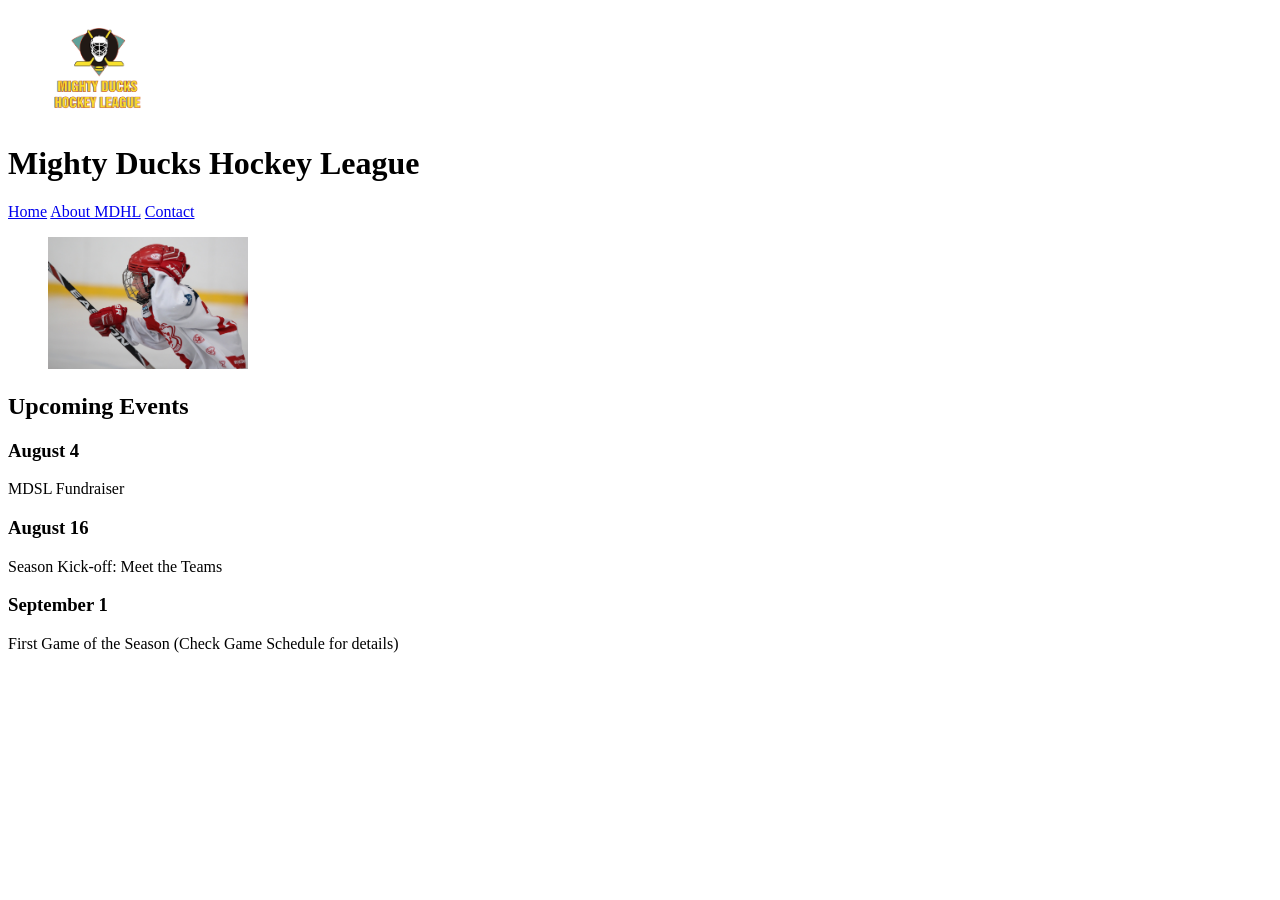
<file: tp1/index.html>
<!DOCTYPE html>
<html lang="en">
<head>
    <meta charset="UTF-8">
    <meta http-equiv="X-UA-Compatible" content="IE=edge">
    <meta name="viewport" content="width=device-width, initial-scale=1.0">
    <title>Mighty Ducks Hockey League</title>
</head>
<body>
    <header>
        <figure>
            <img src="logo.png" alt="Mighty Ducks Hockey League" width="100">
        </figure>
        <h1>Mighty Ducks Hockey League</h1>
        <nav>
            <a href="index.html">Home</a>
            <a href="about.html">About MDHL</a>
            <a href="contact.html">Contact</a>
        </nav>
    </header>
    <main>
        <section>
            <figure>
                <img src="hockey-1.jpg" alt="Upcoming Events MDHL" width="200">
            </figure>
            <h2>Upcoming Events</h2>
            <h3>August 4</h3>
            <p>MDSL Fundraiser</p>
            <h3>August 16</h3>
            <p>Season Kick-off: Meet the Teams</p>
            <h3>September 1</h3>
            <p>First Game of the Season (Check Game Schedule for details)</p>
        </section>
    </main>
</body>
</html>
</file>
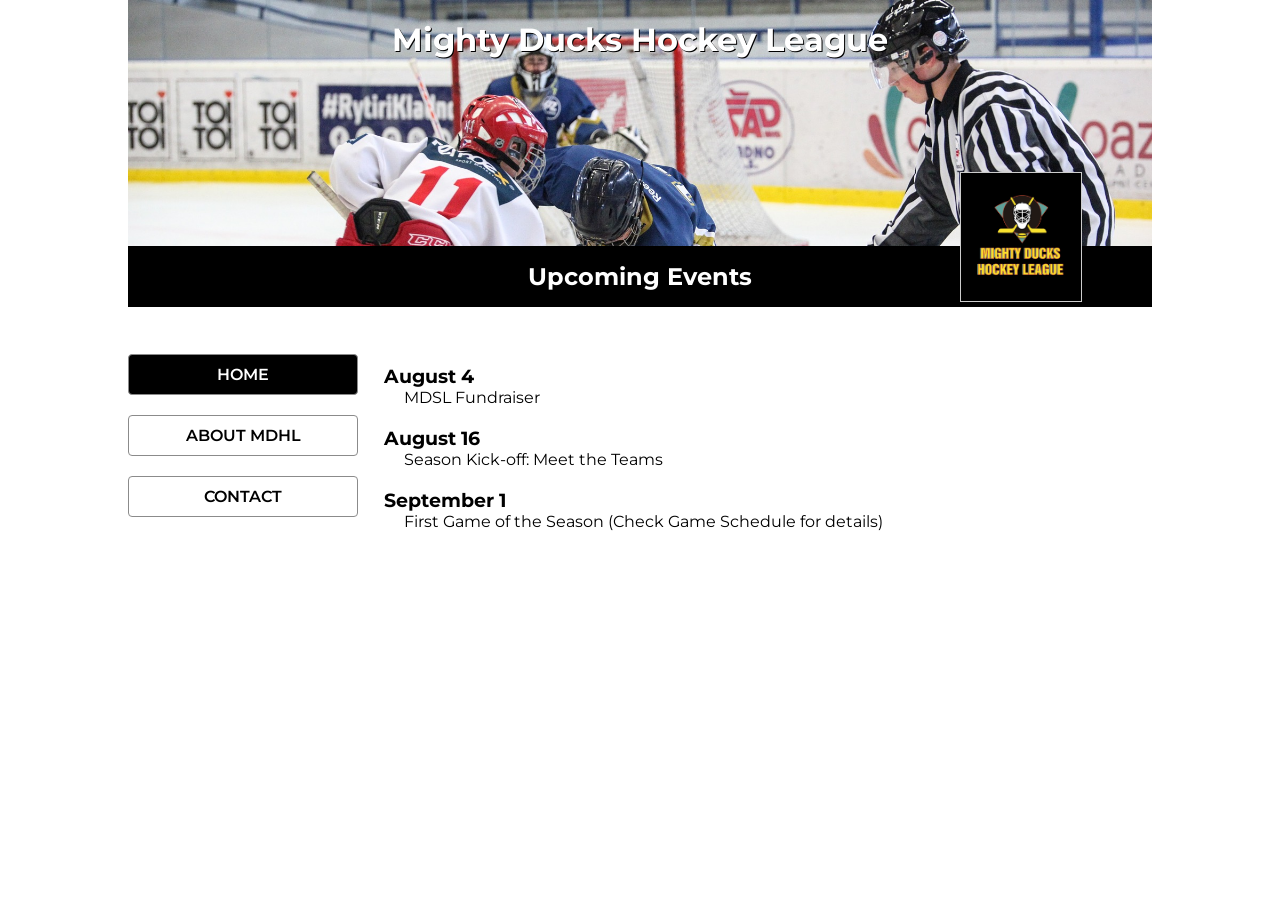
<file: tp2/index.html>
<!DOCTYPE html>
<html lang="en">
<head>
    <meta charset="UTF-8">
    <meta http-equiv="X-UA-Compatible" content="IE=edge">
    <meta name="viewport" content="width=device-width, initial-scale=1.0">
    <title>Mighty Ducks Hockey League</title>
    <link rel="stylesheet" href="assets/style/style.css">
    <link rel="shortcut icon" href="assets/img/favicon.ico" type="image/x-icon">
    <link rel="preconnect" href="https://fonts.googleapis.com">
    <link rel="preconnect" href="https://fonts.gstatic.com" crossorigin>
    <link href="https://fonts.googleapis.com/css2?family=Montserrat:wght@300;400;600&display=swap" rel="stylesheet">
</head>
<body>
    <header>
        <h1>Mighty Ducks Hockey League</h1>
        <div class="subhead">
            <h2>Upcoming Events</h2>
            <figure>
                <img src="assets/img/logo.png" alt="Mighty Ducks Hockey League">
            </figure>
        </div>
        <nav>
            <a href="index.html" class="active">Home</a>
            <a href="about.html">About MDHL</a>
            <a href="contact.html">Contact</a>
        </nav>
    </header>
    <main>
        <article>
            <h3>August 4</h3>
            <p>MDSL Fundraiser</p>
        </article>
        <article>
            <h3>August 16</h3>
            <p>Season Kick-off: Meet the Teams</p>
        </article>
        <article>
            <h3>September 1</h3>
            <p>First Game of the Season (Check Game Schedule for details)</p>
        </article>
    </main>
</body>
</html>
</file>
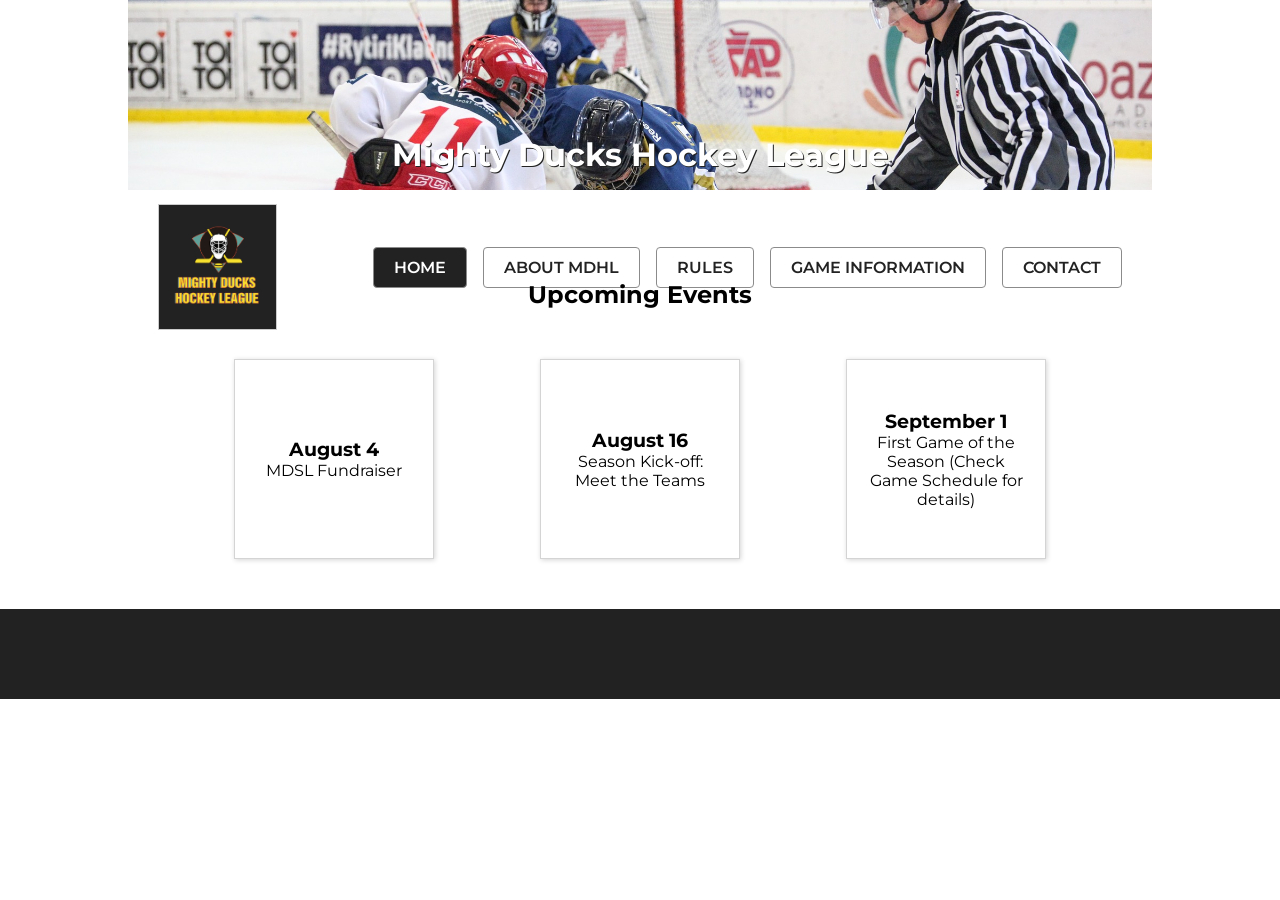
<file: tp3/index.html>
<!DOCTYPE html>
<html lang="en">
<head>
    <meta charset="UTF-8">
    <meta http-equiv="X-UA-Compatible" content="IE=edge">
    <meta name="viewport" content="width=device-width, initial-scale=1.0">
    <title>Mighty Ducks Hockey League</title>
    <link rel="stylesheet" href="assets/style/style.css">
    <link rel="shortcut icon" href="assets/img/favicon.ico" type="image/x-icon">
    <link rel="preconnect" href="https://fonts.googleapis.com">
    <link rel="preconnect" href="https://fonts.gstatic.com" crossorigin>
    <link href="https://fonts.googleapis.com/css2?family=Montserrat:wght@300;400;600&display=swap" rel="stylesheet">
</head>
<body>
    <header>
        <h1>Mighty Ducks Hockey League</h1>
        <div class="subheader">
            <figure>
                <img src="assets/img/logo.png" alt="Mighty Ducks Hockey League">
            </figure>
            <nav>
                <a href="index.html" class="active">Home</a>
                <a href="about.html">About MDHL</a>
                <a href="rules.html">Rules</a>
                <a href="game-information.html">Game Information</a>
                <a href="contact.html">Contact</a>
            </nav>
        </div>
    </header>
    <main>
        <h2>Upcoming Events</h2>
        <section class="fechas">
            <article>
                <h3>August 4</h3>
                <p>MDSL Fundraiser</p>
            </article>
            <article>
                <h3>August 16</h3>
                <p>Season Kick-off: Meet the Teams</p>
            </article>
            <article>
                <h3>September 1</h3>
                <p>First Game of the Season (Check Game Schedule for details)</p>
            </article>
        </section>
    </main>
    <footer>
        
    </footer>
</body>
</html>
</file>
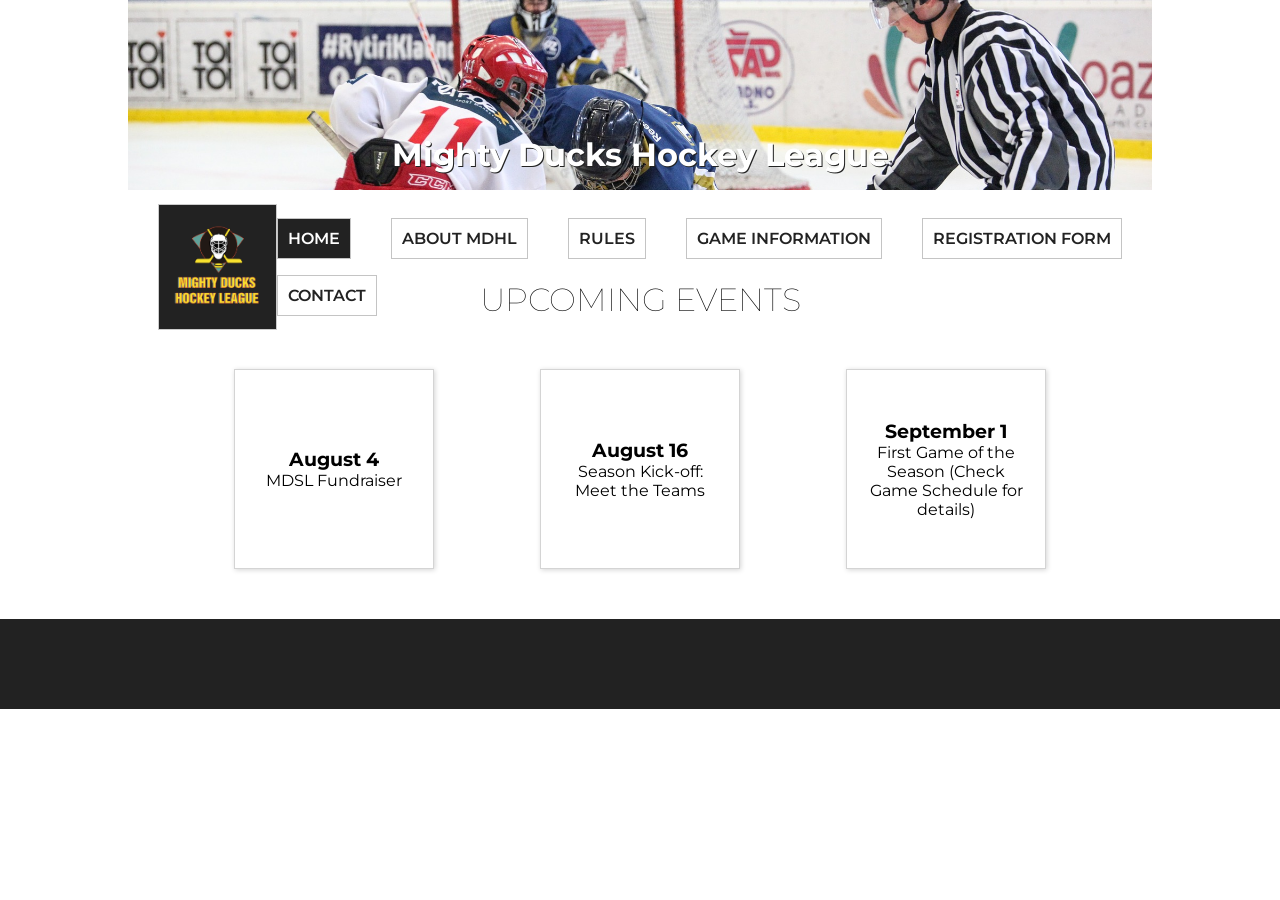
<file: tp4/index.html>
<!DOCTYPE html>
<html lang="en">
<head>
    <meta charset="UTF-8">
    <meta http-equiv="X-UA-Compatible" content="IE=edge">
    <meta name="viewport" content="width=device-width, initial-scale=1.0">
    <title>Mighty Ducks Hockey League</title>
    <link rel="stylesheet" href="assets/style/style.css">
    <link rel="shortcut icon" href="assets/img/favicon.ico" type="image/x-icon">
    <link rel="preconnect" href="https://fonts.googleapis.com">
    <link rel="preconnect" href="https://fonts.gstatic.com" crossorigin>
    <link href="https://fonts.googleapis.com/css2?family=Montserrat:wght@300;400;600&display=swap" rel="stylesheet">
</head>
<body>
    <header>
        <h1>Mighty Ducks Hockey League</h1>
        <div class="subheader">
            <figure>
                <img src="assets/img/logo.png" alt="Mighty Ducks Hockey League">
            </figure>
            <nav>
                <a href="index.html" class="active">Home</a>
                <a href="about.html">About MDHL</a>
                <a href="rules.html">Rules</a>
                <a href="game-information.html">Game Information</a>
                <a href="registration-form.html">Registration Form</a>
                <a href="contact.html">Contact</a>
            </nav>
        </div>
    </header>
    <main>
        <h2>Upcoming Events</h2>
        <section class="fechas">
            <article>
                <h3>August 4</h3>
                <p>MDSL Fundraiser</p>
            </article>
            <article>
                <h3>August 16</h3>
                <p>Season Kick-off: Meet the Teams</p>
            </article>
            <article>
                <h3>September 1</h3>
                <p>First Game of the Season (Check Game Schedule for details)</p>
            </article>
        </section>
    </main>
    <footer>
        
    </footer>
</body>
</html>
</file>
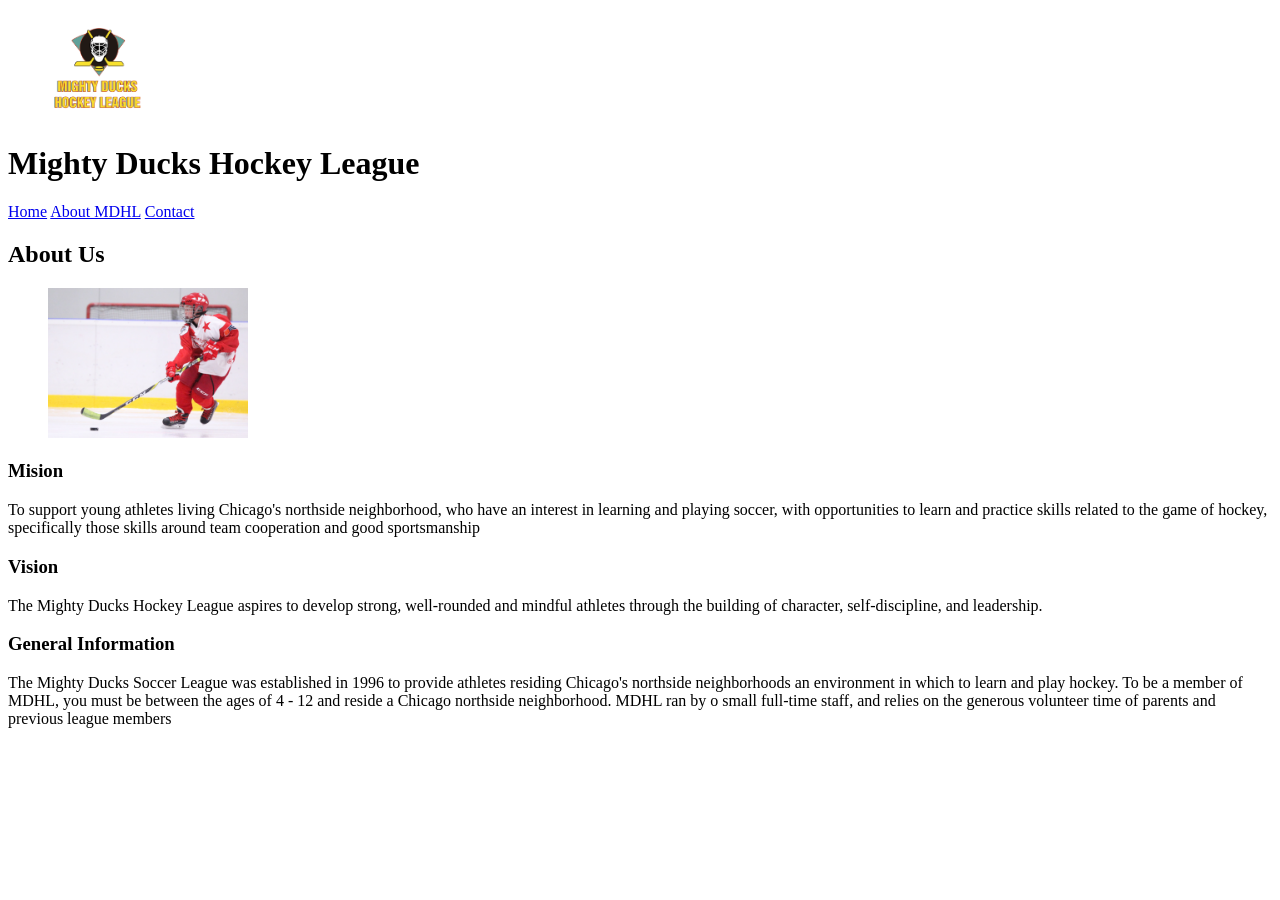
<file: tp1/about.html>
<!DOCTYPE html>
<html lang="en">
<head>
    <meta charset="UTF-8">
    <meta http-equiv="X-UA-Compatible" content="IE=edge">
    <meta name="viewport" content="width=device-width, initial-scale=1.0">
    <title>About | Mighty Ducks Hockey League</title>
</head>
<body>
    <header>
        <figure>
            <img src="logo.png" alt="Mighty Ducks Hockey League" width="100">
        </figure>
        <h1>Mighty Ducks Hockey League</h1>
        <nav>
            <a href="index.html">Home</a>
            <a href="about.html">About MDHL</a>
            <a href="contact.html">Contact</a>
        </nav>
    </header>
    <main>
        <section> 
            <h2>About Us</h2>           
            <article>
                <figure>
                    <img src="hockey-2.jpg" alt="About Mighty Ducks Hockey League" width="200">
                </figure>
                <h3>Mision</h3>
                <p>
                    To support young athletes living Chicago's northside neighborhood, who have an interest in learning and playing soccer, with opportunities to learn and practice skills related to the game of hockey, specifically those skills around team cooperation and good sportsmanship
                </p>
            </article>
            <article>
                <h3>Vision</h3>
                <p>
                    The Mighty Ducks Hockey League aspires to develop strong, well-rounded and mindful athletes through the building of character, self-discipline, and leadership.
                </p>
            </article>
            <article>
                <h3>General Information</h3>
                <p>
                    The Mighty Ducks Soccer League was established in 1996 to provide athletes residing Chicago's northside neighborhoods an environment in which to learn and play hockey. To be a member of MDHL, you must be between the ages of 4 - 12 and reside a Chicago northside neighborhood. MDHL ran by o small full-time staff, and relies on the generous volunteer time of parents and previous league members
                </p>
            </article>
        </section>
    </main>
    
</body>
</html>
</file>
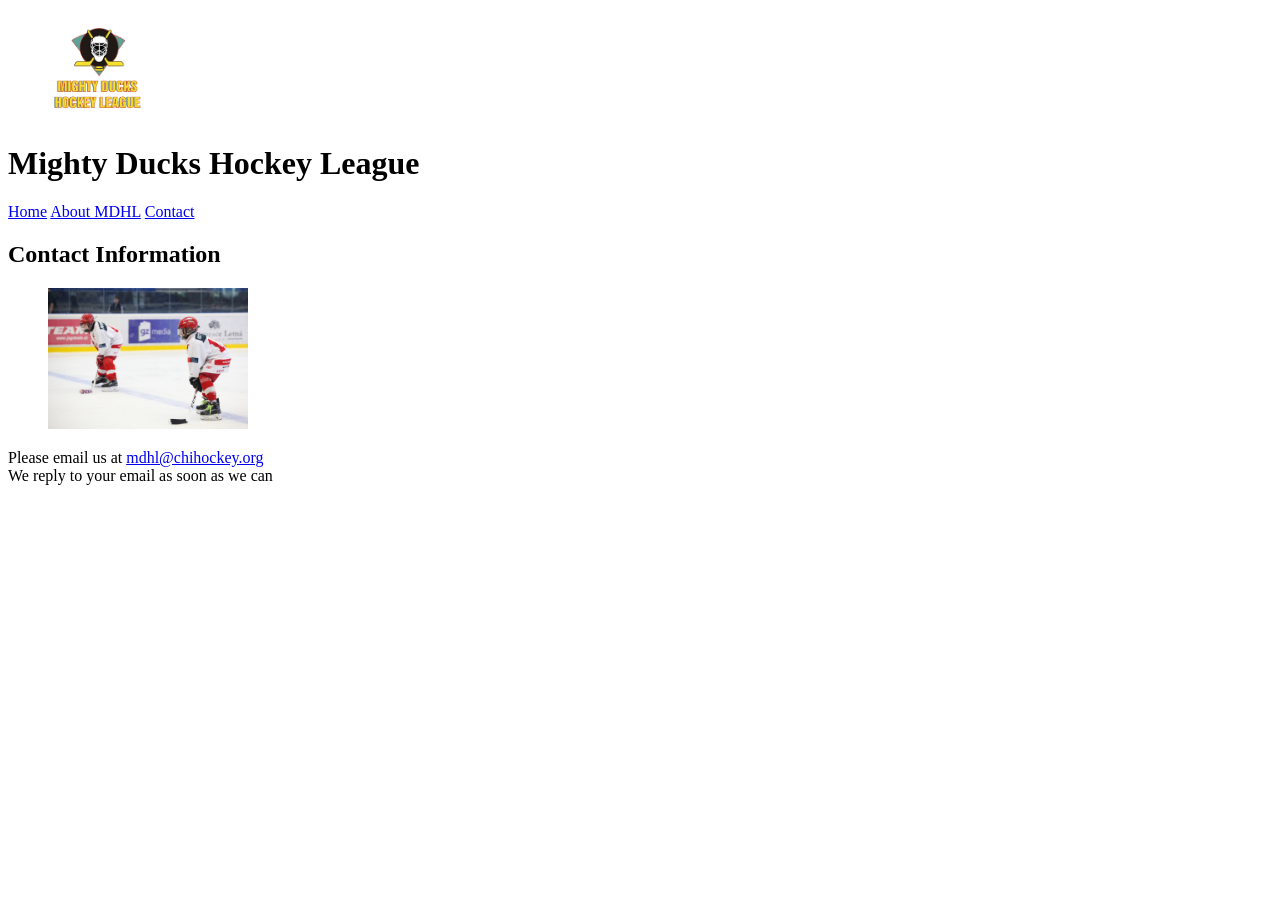
<file: tp1/contact.html>
<!DOCTYPE html>
<html lang="en">
<head>
    <meta charset="UTF-8">
    <meta http-equiv="X-UA-Compatible" content="IE=edge">
    <meta name="viewport" content="width=device-width, initial-scale=1.0">
    <title>Contact | Mighty Ducks Hockey League</title>
</head>
<body>
    <header>
        <figure>
            <img src="logo.png" alt="Mighty Ducks Hockey League" width="100">
        </figure>
        <h1>Mighty Ducks Hockey League</h1>
        <nav>
            <a href="index.html">Home</a>
            <a href="about.html">About MDHL</a>
            <a href="contact.html">Contact</a>
        </nav>
    </header>
    <main>
        <section>
            <h2>Contact Information</h2>
            <figure>
                <img src="hockey-3.jpg" alt="Upcoming Events MDHL" width="200">
            </figure>
            <p>Please email us at <a href="mailto:mdhl@chihockey.org">mdhl@chihockey.org</a><br>
                We reply to your email as soon as we can</p>
        </section>
    </main>
</body>
</html>
</file>
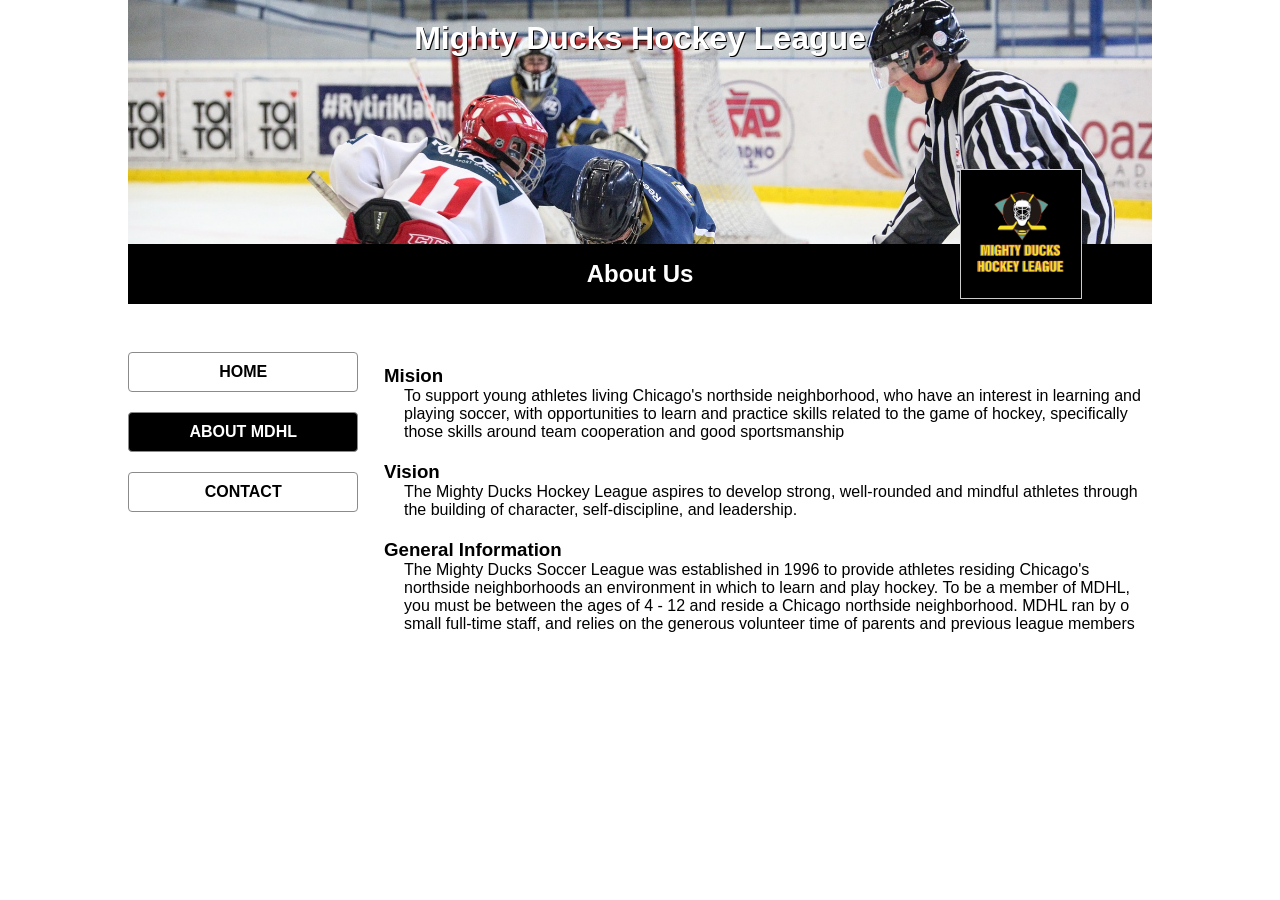
<file: tp2/about.html>
<!DOCTYPE html>
<html lang="en">
<head>
    <meta charset="UTF-8">
    <meta http-equiv="X-UA-Compatible" content="IE=edge">
    <meta name="viewport" content="width=device-width, initial-scale=1.0">
    <title>About | Mighty Ducks Hockey League</title>
    <link rel="stylesheet" href="assets/style/style.css">
</head>
<body>
    <header>
        <h1>Mighty Ducks Hockey League</h1>
        <div class="subhead">
            <h2>About Us</h2>  
            <figure>
                <img src="assets/img/logo.png" alt="Mighty Ducks Hockey League">
            </figure>
        </div>
        <nav>
            <a href="index.html">Home</a>
            <a href="about.html" class="active">About MDHL</a>
            <a href="contact.html">Contact</a>
        </nav>
    </header>
    <main>
        <section> 
                     
            <article>
                <!-- <figure>
                    <img src="hockey-2.jpg" alt="About Mighty Ducks Hockey League" width="200">
                </figure> -->
                <h3>Mision</h3>
                <p>
                    To support young athletes living Chicago's northside neighborhood, who have an interest in learning and playing soccer, with opportunities to learn and practice skills related to the game of hockey, specifically those skills around team cooperation and good sportsmanship
                </p>
            </article>
            <article>
                <h3>Vision</h3>
                <p>
                    The Mighty Ducks Hockey League aspires to develop strong, well-rounded and mindful athletes through the building of character, self-discipline, and leadership.
                </p>
            </article>
            <article>
                <h3>General Information</h3>
                <p>
                    The Mighty Ducks Soccer League was established in 1996 to provide athletes residing Chicago's northside neighborhoods an environment in which to learn and play hockey. To be a member of MDHL, you must be between the ages of 4 - 12 and reside a Chicago northside neighborhood. MDHL ran by o small full-time staff, and relies on the generous volunteer time of parents and previous league members
                </p>
            </article>
        </section>
    </main>
    
</body>
</html>
</file>
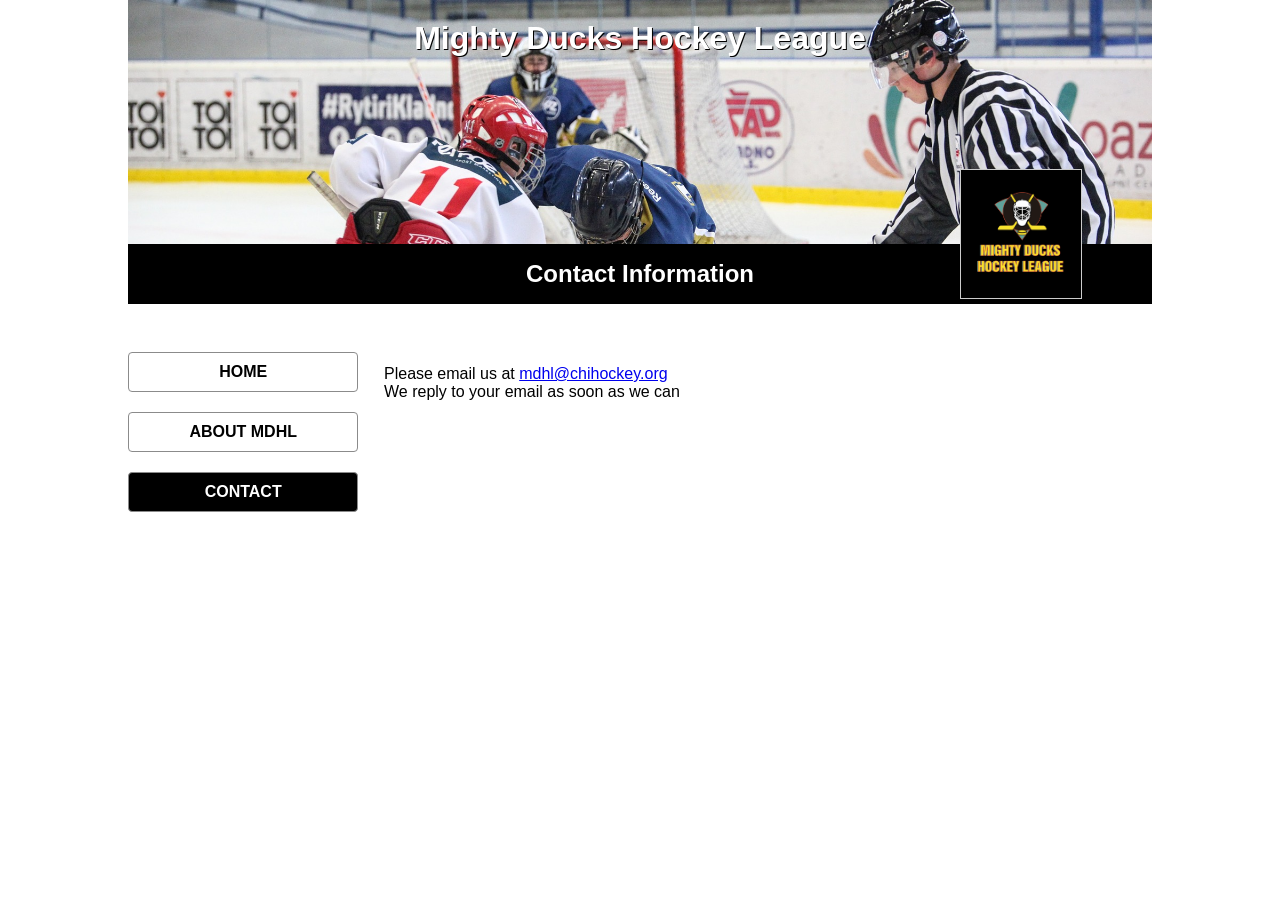
<file: tp2/contact.html>
<!DOCTYPE html>
<html lang="en">
<head>
    <meta charset="UTF-8">
    <meta http-equiv="X-UA-Compatible" content="IE=edge">
    <meta name="viewport" content="width=device-width, initial-scale=1.0">
    <title>Contact | Mighty Ducks Hockey League</title>
    <link rel="stylesheet" href="assets/style/style.css">
</head>
<body>
    <header>
        <h1>Mighty Ducks Hockey League</h1>
        <div class="subhead">
            <h2>Contact Information</h2>
            <figure>
                <img src="assets/img/logo.png" alt="Mighty Ducks Hockey League">
            </figure>
        </div>
        <nav>
            <a href="index.html">Home</a>
            <a href="about.html">About MDHL</a>
            <a href="contact.html" class="active">Contact</a>
        </nav>
    </header>
    <main>
        <section>
            
            <!-- <figure>
                <img src="hockey-3.jpg" alt="Upcoming Events MDHL" width="200">
            </figure> -->
            <p>Please email us at <a href="mailto:mdhl@chihockey.org">mdhl@chihockey.org</a><br>
                We reply to your email as soon as we can</p>
        </section>
    </main>
</body>
</html>
</file>
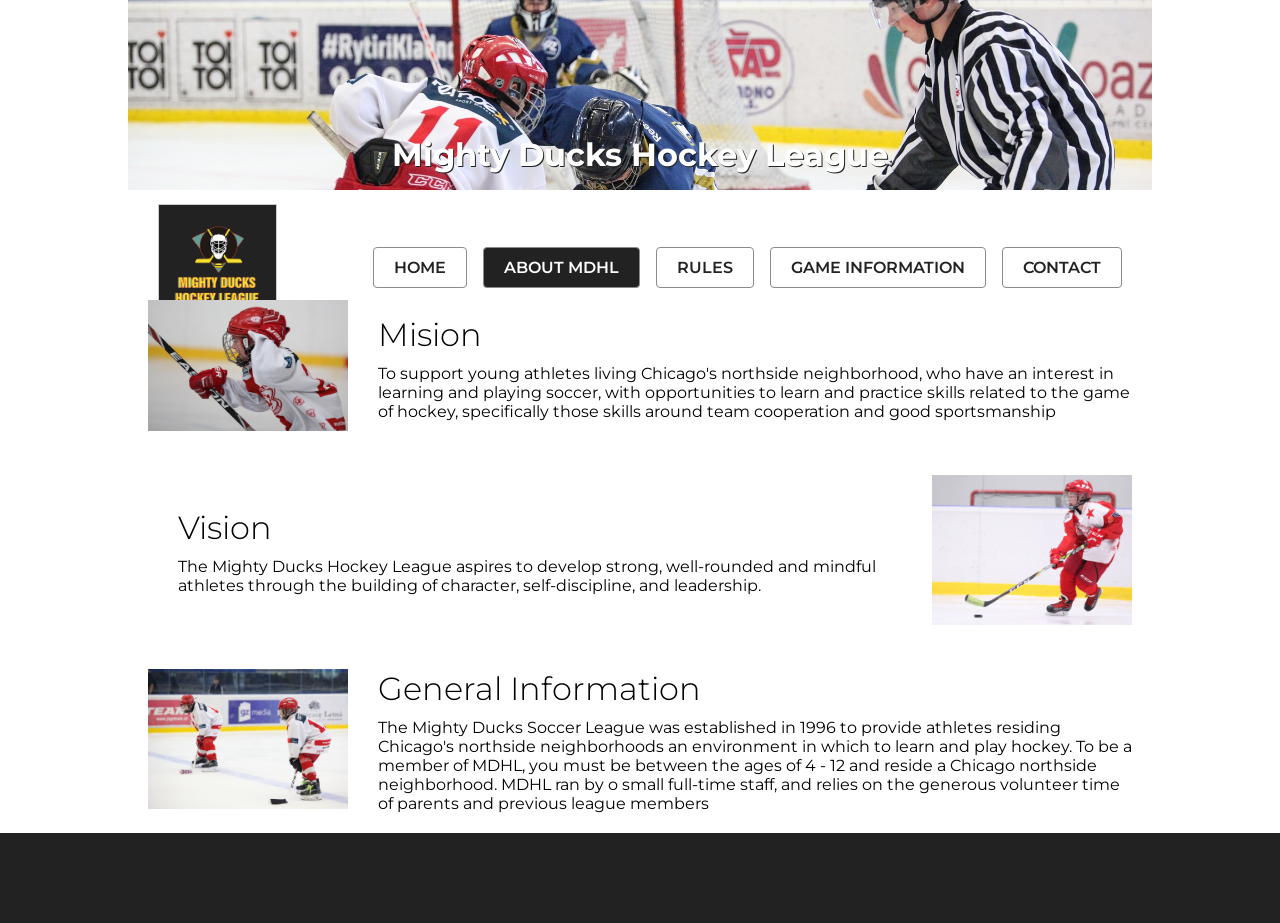
<file: tp3/about.html>
<!DOCTYPE html>
<html lang="en">
    <head>
        <meta charset="UTF-8">
        <meta http-equiv="X-UA-Compatible" content="IE=edge">
        <meta name="viewport" content="width=device-width, initial-scale=1.0">
        <title>About | Mighty Ducks Hockey League</title>
        <link rel="stylesheet" href="assets/style/style.css">
        <link rel="shortcut icon" href="assets/img/favicon.ico" type="image/x-icon">
        <link rel="preconnect" href="https://fonts.googleapis.com">
        <link rel="preconnect" href="https://fonts.gstatic.com" crossorigin>
        <link href="https://fonts.googleapis.com/css2?family=Montserrat:wght@300;400;600&display=swap" rel="stylesheet">
    </head>
<body>
    <header>
        <h1>Mighty Ducks Hockey League</h1>
        <div class="subheader">
            <figure>
                <img src="assets/img/logo.png" alt="Mighty Ducks Hockey League">
            </figure>
            <nav>
                <a href="index.html">Home</a>
                <a href="about.html" class="active">About MDHL</a>
                <a href="rules.html">Rules</a>
                <a href="game-information.html">Game Information</a>
                <a href="contact.html">Contact</a>
            </nav>
        </div>
    </header>
    <main>
        <section class="about"> 
            <article>
                <figure>
                    <img src="assets/img/hockey-1.jpg" alt="About Mighty Ducks Hockey League">
                </figure>
                <div>
                    <h3>Mision</h3>
                    <p>
                        To support young athletes living Chicago's northside neighborhood, who have an interest in learning and playing soccer, with opportunities to learn and practice skills related to the game of hockey, specifically those skills around team cooperation and good sportsmanship
                    </p>
                </div>
            </article>
            <article>
                <figure>
                    <img src="assets/img/hockey-2.jpg" alt="About Mighty Ducks Hockey League">
                </figure>
                <div>
                    <h3>Vision</h3>
                    <p>
                        The Mighty Ducks Hockey League aspires to develop strong, well-rounded and mindful athletes through the building of character, self-discipline, and leadership.
                    </p>
                </div>
            </article>
            <article>
                <figure>
                    <img src="assets/img/hockey-3.jpg" alt="About Mighty Ducks Hockey League">
                </figure>
                <div>
                    <h3>General Information</h3>
                <p>
                    The Mighty Ducks Soccer League was established in 1996 to provide athletes residing Chicago's northside neighborhoods an environment in which to learn and play hockey. To be a member of MDHL, you must be between the ages of 4 - 12 and reside a Chicago northside neighborhood. MDHL ran by o small full-time staff, and relies on the generous volunteer time of parents and previous league members
                </p>
                </div>
            </article>
        </section>
    </main>
    <footer>
        
    </footer>
</body>
</html>
</file>
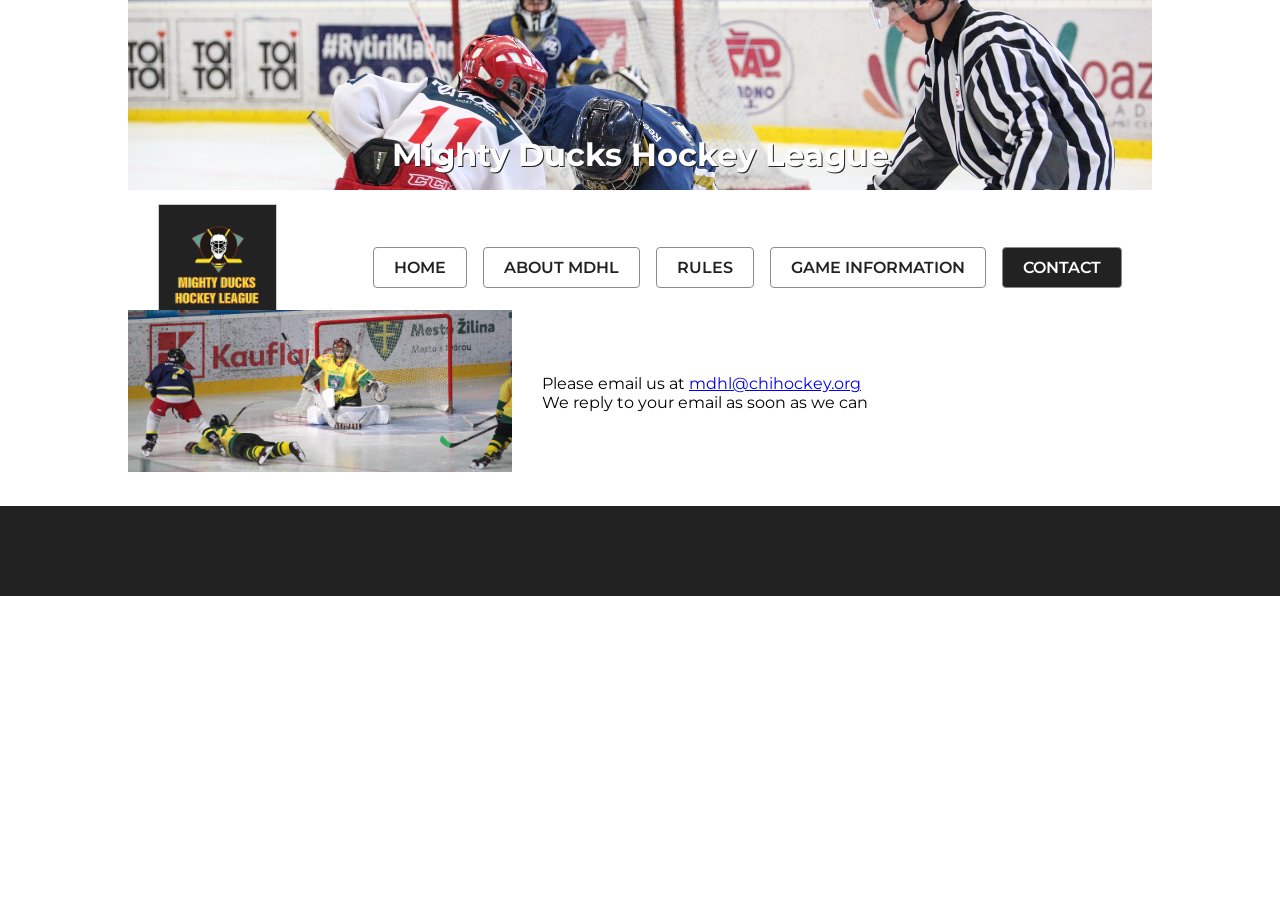
<file: tp3/contact.html>
<!DOCTYPE html>
<html lang="en">
    <head>
        <meta charset="UTF-8">
        <meta http-equiv="X-UA-Compatible" content="IE=edge">
        <meta name="viewport" content="width=device-width, initial-scale=1.0">
        <title>Contact | Mighty Ducks Hockey League</title>
        <link rel="stylesheet" href="assets/style/style.css">
        <link rel="shortcut icon" href="assets/img/favicon.ico" type="image/x-icon">
        <link rel="preconnect" href="https://fonts.googleapis.com">
        <link rel="preconnect" href="https://fonts.gstatic.com" crossorigin>
        <link href="https://fonts.googleapis.com/css2?family=Montserrat:wght@300;400;600&display=swap" rel="stylesheet">
    </head>
<body>
    <header>
        <h1>Mighty Ducks Hockey League</h1>
        <div class="subheader">
            <figure>
                <img src="assets/img/logo.png" alt="Mighty Ducks Hockey League">
            </figure>
            <nav>
                <a href="index.html">Home</a>
                <a href="about.html">About MDHL</a>
                <a href="rules.html">Rules</a>
                <a href="game-information.html">Game Information</a>
                <a href="contact.html" class="active">Contact</a>
            </nav>
        </div>
    </header>
    <main>
        <section class="contact">
            <figure>
                <img src="assets/img/design1_image2.jpg" alt="Contact MDHL">
            </figure>
            <p>Please email us at <a href="mailto:mdhl@chihockey.org">mdhl@chihockey.org</a><br>
                We reply to your email as soon as we can</p>
        </section>
    </main>
    <footer>
        
    </footer>
</body>
</html>
</file>
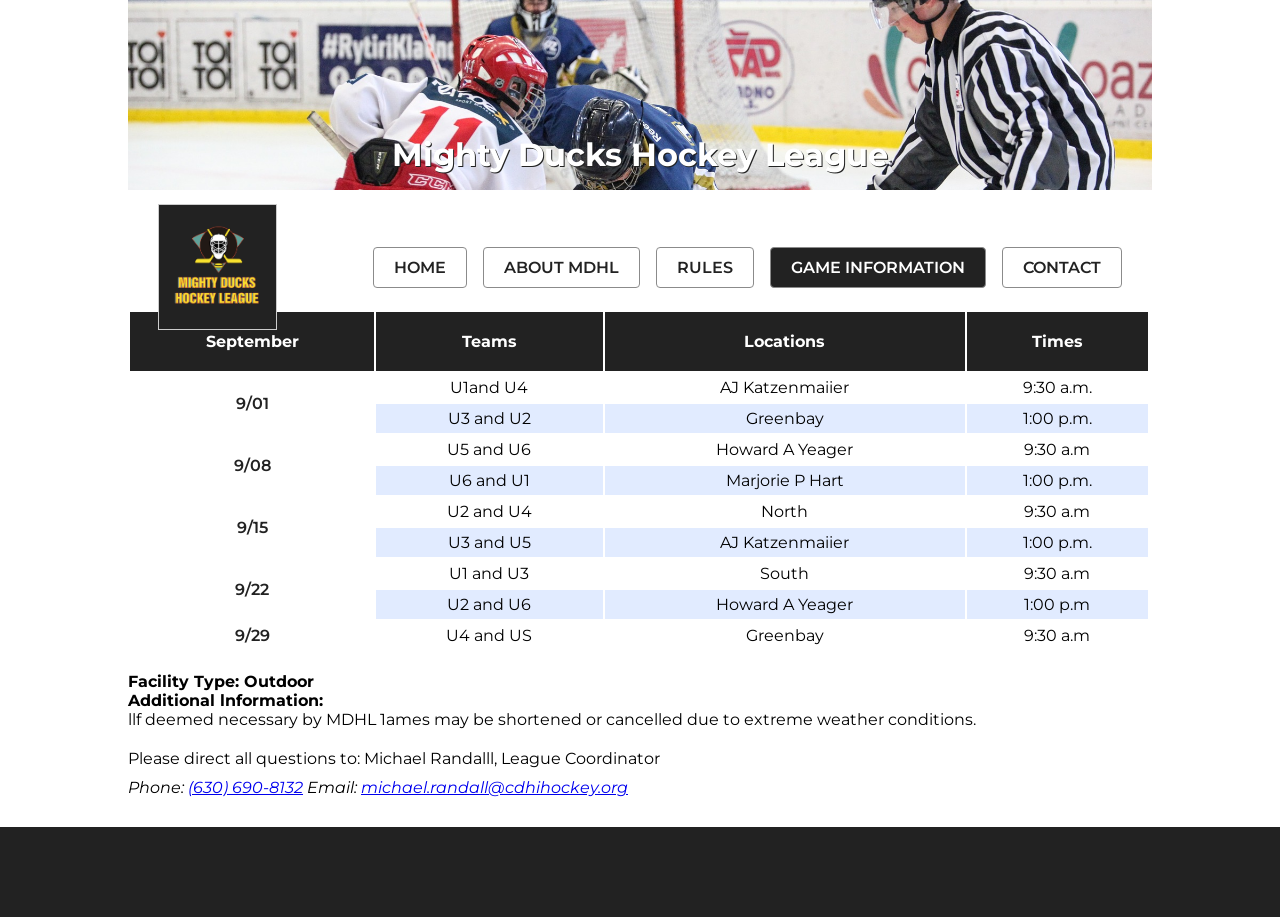
<file: tp3/game-information.html>
<!DOCTYPE html>
<html lang="en">
<head>
    <meta charset="UTF-8">
    <meta http-equiv="X-UA-Compatible" content="IE=edge">
    <meta name="viewport" content="width=device-width, initial-scale=1.0">
    <title>About | Mighty Ducks Hockey League</title>
    <link rel="stylesheet" href="assets/style/style.css">
    <link rel="shortcut icon" href="assets/img/favicon.ico" type="image/x-icon">
    <link rel="preconnect" href="https://fonts.googleapis.com">
    <link rel="preconnect" href="https://fonts.gstatic.com" crossorigin>
    <link href="https://fonts.googleapis.com/css2?family=Montserrat:wght@300;400;600&display=swap" rel="stylesheet">
</head>
<body>
    <header>
        <h1>Mighty Ducks Hockey League</h1>
        <div class="subheader">
            <figure>
                <img src="assets/img/logo.png" alt="Mighty Ducks Hockey League">
            </figure>
            <nav>
                <a href="index.html">Home</a>
                <a href="about.html">About MDHL</a>
                <a href="rules.html">Rules</a>
                <a href="game-information.html" class="active">Game Information</a>
                <a href="contact.html">Contact</a>
            </nav>
        </div>
    </header>
    <main>
        <section class="game"> 
          <table>
            <thead>
                <tr>
                    <th>September</th>
                    <th>Teams</th>
                    <th>Locations</th>
                    <th>Times</th>
                </tr>
            </thead>
            <tbody>
                <tr>
                    <td rowspan="2"><span>9/01</span></td>
                    <td>U1and U4</td>
                    <td>AJ Katzenmaiier</td>
                    <td>9:30 a.m.</td>
                </tr>
                <tr>
                    
                    <td>U3 and U2</td>
                    <td>Greenbay</td>
                    <td>1:00 p.m.</td>
                    <td></td>
                </tr>
                <tr>
                    <td rowspan="2"><span>9/08</span></td>
                    <td>U5 and U6</td>
                    <td>Howard A Yeager</td>
                    <td>9:30 a.m</td>
                </tr>
                <tr>
                    
                    <td>U6 and U1</td>
                    <td>Marjorie P Hart</td>
                    <td>1:00 p.m.</td>
                    <td></td>
                </tr>
                <tr>
                    <td rowspan="2"><span>9/15</span></td>
                    <td>U2 and U4</td>
                    <td>North</td>
                    <td>9:30 a.m</td>
                </tr>
                <tr>
                    
                    <td>U3 and U5</td>
                    <td>AJ Katzenmaiier</td>
                    <td>1:00 p.m.</td>
                    <td></td>
                </tr>
                <tr>
                    <td rowspan="2"><span>9/22</span></td>
                    <td>U1 and U3</td>
                    <td>South</td>
                    <td>9:30 a.m</td>
                </tr>
                <tr>
                    
                    <td>U2 and U6</td>
                    <td>Howard A Yeager</td>
                    <td>1:00 p.m</td>
                    <td></td>
                </tr>
                <tr>
                    <td><span>9/29</span></td>
                    <td>U4 and US</td>
                    <td>Greenbay</td>
                    <td>9:30 a.m</td>
                </tr>
            </tbody>
          </table>
          <article>
            <h4>Facility Type: <span>Outdoor</span></h4>
            <h4>Additional lnformation:</h4><p>llf deemed necessary by MDHL 1ames may be shortened or cancelled due to extreme weather conditions.</p> 
          </article>
          <p><span>Please direct all questions to:</span> Michael Randalll, League Coordinator</p>
          <address>
            Phone: <a href="tel:+6306908132">(630) 690-8132</a>
            Email: <a href="mailto:michael.randall@cdhihockey.org">michael.randall@cdhihockey.org</a>
          </address>
        </section>
    </main>
    <footer>
        
    </footer>
</body>
</html>
</file>
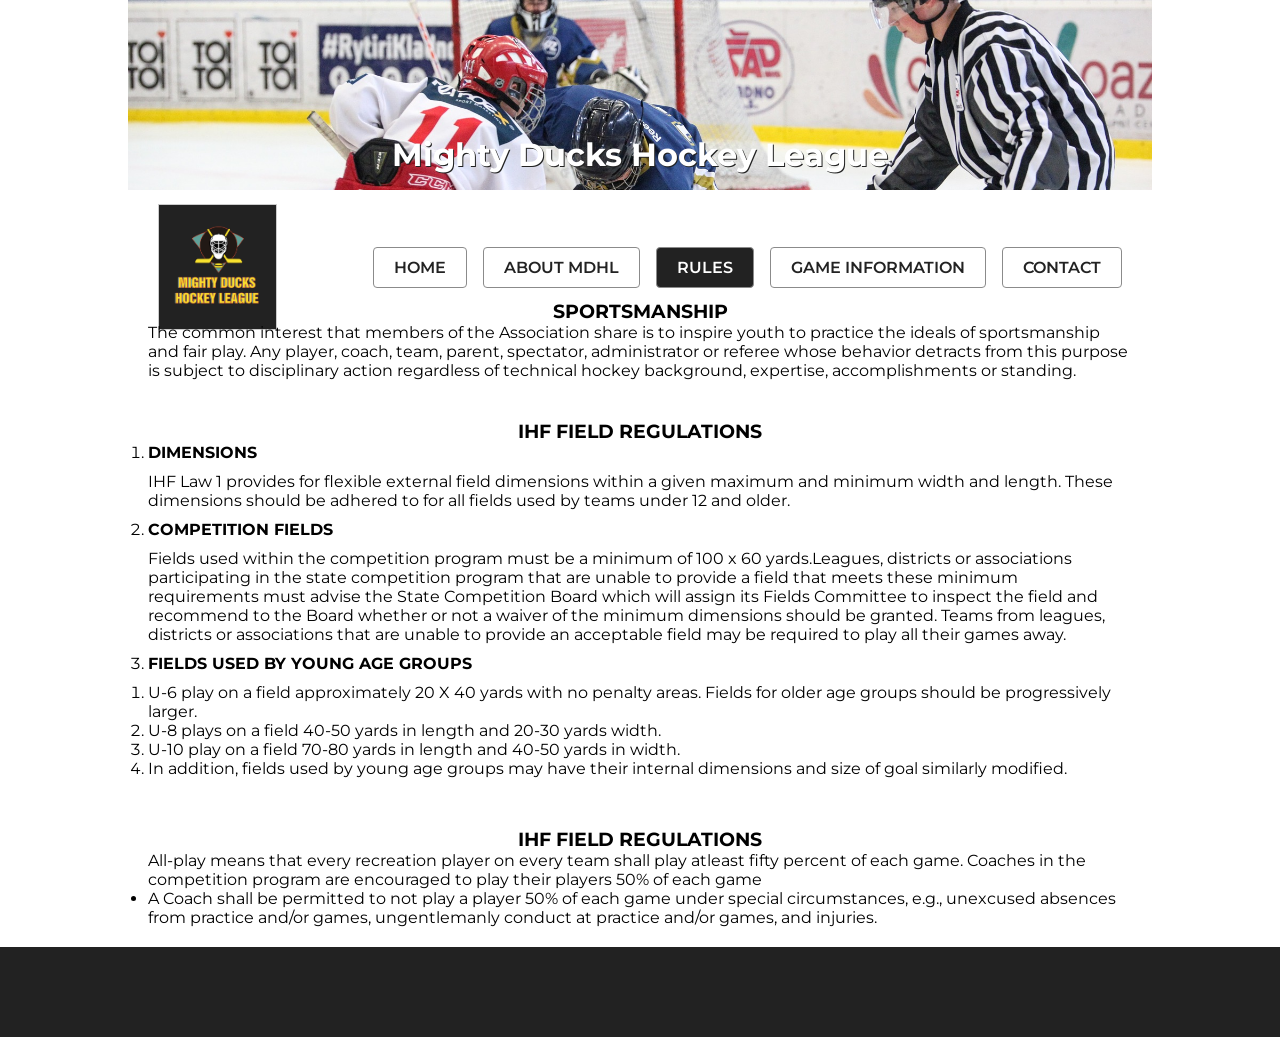
<file: tp3/rules.html>
<!DOCTYPE html>
<html lang="en">
<head>
    <meta charset="UTF-8">
    <meta http-equiv="X-UA-Compatible" content="IE=edge">
    <meta name="viewport" content="width=device-width, initial-scale=1.0">
    <title>RULES OF PLAY & POLICIES | Mighty Ducks Hockey League</title>
    <link rel="stylesheet" href="assets/style/style.css">
    <link rel="shortcut icon" href="assets/img/favicon.ico" type="image/x-icon">
    <link rel="preconnect" href="https://fonts.googleapis.com">
    <link rel="preconnect" href="https://fonts.gstatic.com" crossorigin>
    <link href="https://fonts.googleapis.com/css2?family=Montserrat:wght@300;400;600&display=swap" rel="stylesheet">
</head>
<body>
    <header>
        <h1>Mighty Ducks Hockey League</h1>
        <div class="subheader">
            <figure>
                <img src="assets/img/logo.png" alt="Mighty Ducks Hockey League">
            </figure>
            <nav>
                <a href="index.html">Home</a>
                <a href="about.html">About MDHL</a>
                <a href="rules.html" class="active">Rules</a>
                <a href="game-information.html">Game Information</a>
                <a href="contact.html">Contact</a>
            </nav>
        </div>
    </header>
    <main>
        <section class="rules"> 
                     
            <article>
                <h3>SPORTSMANSHIP</h3>
                <p>
                    The common interest that members of the Association share is to inspire youth to practice the ideals of sportsmanship and fair play. Any player, coach, team, parent, spectator, administrator or referee whose behavior detracts from this purpose is subject to disciplinary action regardless of technical hockey background, expertise, accomplishments or standing.
                </p>
            </article>
            <article>
                <h3>IHF FIELD REGULATIONS</h3>
                <ol>
                    <li>
                        <h4>DIMENSIONS</h4>
                        <p>IHF Law 1 provides for flexible external field dimensions within a given maximum and minimum width and length. These dimensions should be adhered to for all fields used by teams under 12 and older.</p>
                    </li>
                    <li>
                        <h4>COMPETITION FIELDS</h4>
                        <p>Fields used within the competition program must be a minimum of 100 x 60 yards.Leagues, districts or associations participating in the state competition program that are unable to provide a field that meets these minimum requirements must advise the State Competition Board which will assign its Fields Committee to inspect the field and recommend to the Board whether or not a waiver of the minimum dimensions should be granted. Teams from leagues, districts or associations that are unable to provide an acceptable field may be required to play all their games away.</p>
                    </li>
                    <li>
                        <h4>FIELDS USED BY YOUNG AGE GROUPS</h4>
                        <ol>
                            <li>U-6 play on a field approximately 20 X 40 yards with no penalty areas. Fields for older age groups should be progressively larger.</li>
                            <li>U-8 plays on a field 40-50 yards in length and 20-30 yards width.</li>
                            <li>U-10 play on a field 70-80 yards in length and 40-50 yards in width.</li>
                            <li>In addition, fields used by young age groups may have their internal dimensions and size of goal similarly modified.</li>
                        </ol>
                    </li>
                </ol>
            </article>
            <article>
                <h3>IHF FIELD REGULATIONS</h3>
                <p>All-play means that every recreation player on every team shall play atleast fifty percent of each game. Coaches in the competition program are encouraged to play their players 50% of each game</p>
                <ul>
                    <li>
                        A Coach shall be permitted to not play a player 50% of each game under special circumstances, e.g., unexcused absences from practice and/or games, ungentlemanly conduct at practice and/or games, and injuries.
                    </li>
                </ul>
            </article>
        </section>
    </main>
    <footer>
        
    </footer>
</body>
</html>
</file>
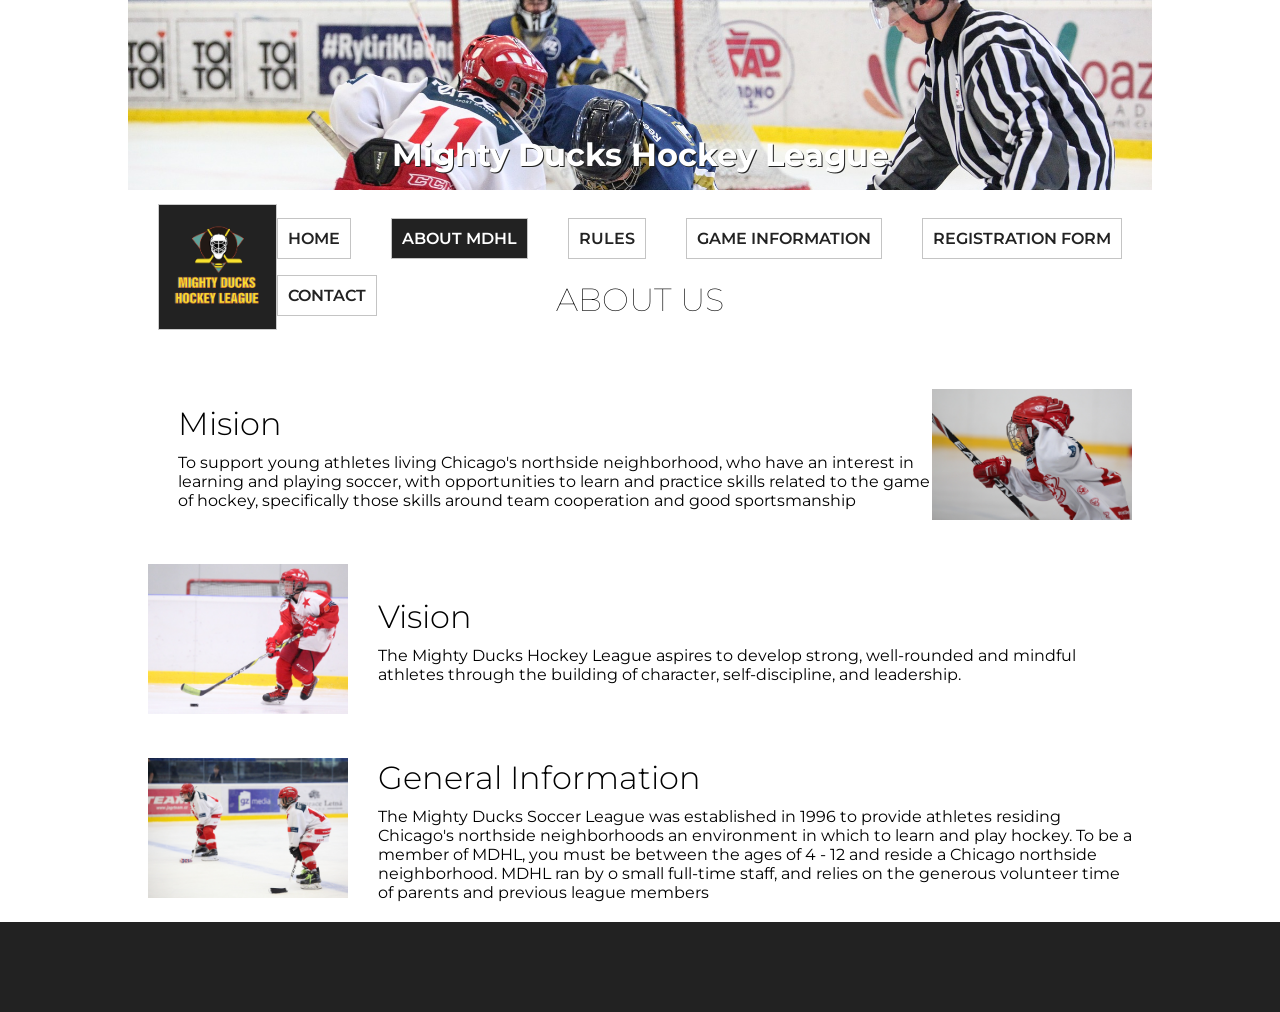
<file: tp4/about.html>
<!DOCTYPE html>
<html lang="en">
    <head>
        <meta charset="UTF-8">
        <meta http-equiv="X-UA-Compatible" content="IE=edge">
        <meta name="viewport" content="width=device-width, initial-scale=1.0">
        <title>About | Mighty Ducks Hockey League</title>
        <link rel="stylesheet" href="assets/style/style.css">
        <link rel="shortcut icon" href="assets/img/favicon.ico" type="image/x-icon">
        <link rel="preconnect" href="https://fonts.googleapis.com">
        <link rel="preconnect" href="https://fonts.gstatic.com" crossorigin>
        <link href="https://fonts.googleapis.com/css2?family=Montserrat:wght@300;400;600&display=swap" rel="stylesheet">
    </head>
<body>
    <header>
        <h1>Mighty Ducks Hockey League</h1>
        <div class="subheader">
            <figure>
                <img src="assets/img/logo.png" alt="Mighty Ducks Hockey League">
            </figure>
            <nav>
                <a href="index.html">Home</a>
                <a href="about.html" class="active">About MDHL</a>
                <a href="rules.html">Rules</a>
                <a href="game-information.html">Game Information</a>
                <a href="registration-form.html">Registration Form</a>
                <a href="contact.html">Contact</a>
            </nav>
        </div>
    </header>
    <main>
        <section class="about"> 
            <h2>About Us</h2>
            <article>
                <figure>
                    <img src="assets/img/hockey-1.jpg" alt="About Mighty Ducks Hockey League">
                </figure>
                <div>
                    <h3>Mision</h3>
                    <p>
                        To support young athletes living Chicago's northside neighborhood, who have an interest in learning and playing soccer, with opportunities to learn and practice skills related to the game of hockey, specifically those skills around team cooperation and good sportsmanship
                    </p>
                </div>
            </article>
            <article>
                <figure>
                    <img src="assets/img/hockey-2.jpg" alt="About Mighty Ducks Hockey League">
                </figure>
                <div>
                    <h3>Vision</h3>
                    <p>
                        The Mighty Ducks Hockey League aspires to develop strong, well-rounded and mindful athletes through the building of character, self-discipline, and leadership.
                    </p>
                </div>
            </article>
            <article>
                <figure>
                    <img src="assets/img/hockey-3.jpg" alt="About Mighty Ducks Hockey League">
                </figure>
                <div>
                    <h3>General Information</h3>
                <p>
                    The Mighty Ducks Soccer League was established in 1996 to provide athletes residing Chicago's northside neighborhoods an environment in which to learn and play hockey. To be a member of MDHL, you must be between the ages of 4 - 12 and reside a Chicago northside neighborhood. MDHL ran by o small full-time staff, and relies on the generous volunteer time of parents and previous league members
                </p>
                </div>
            </article>
        </section>
    </main>
    <footer>
        
    </footer>
</body>
</html>
</file>
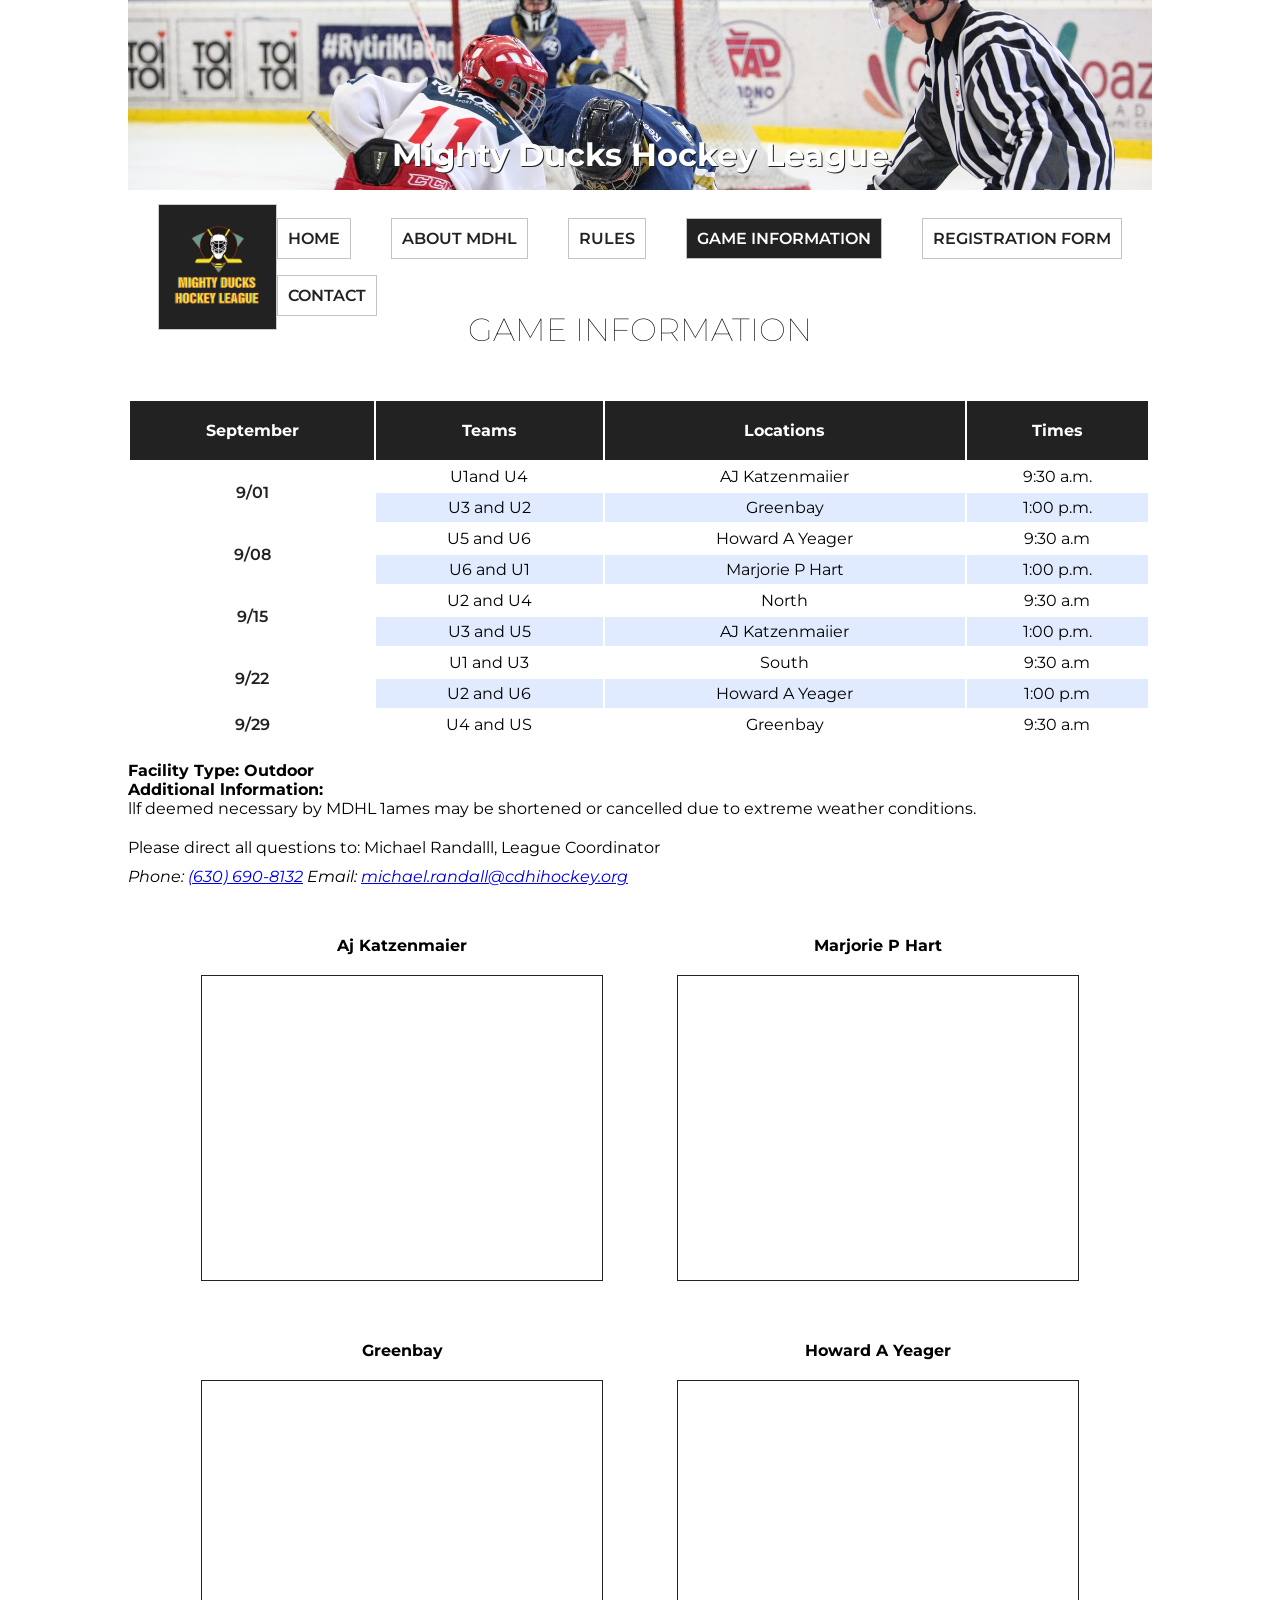
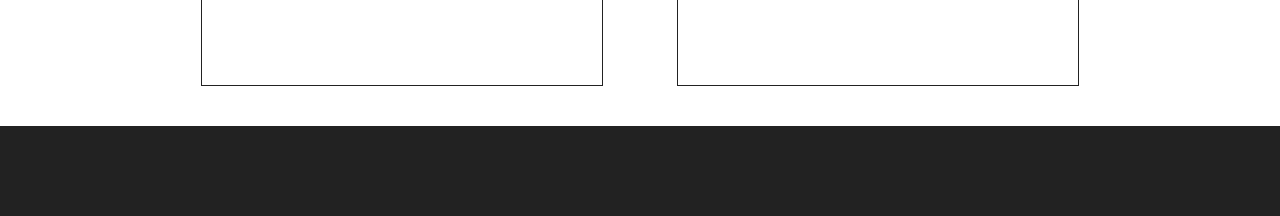
<file: tp4/game-information.html>
<!DOCTYPE html>
<html lang="en">
<head>
    <meta charset="UTF-8">
    <meta http-equiv="X-UA-Compatible" content="IE=edge">
    <meta name="viewport" content="width=device-width, initial-scale=1.0">
    <title>About | Mighty Ducks Hockey League</title>
    <link rel="stylesheet" href="assets/style/style.css">
    <link rel="shortcut icon" href="assets/img/favicon.ico" type="image/x-icon">
    <link rel="preconnect" href="https://fonts.googleapis.com">
    <link rel="preconnect" href="https://fonts.gstatic.com" crossorigin>
    <link href="https://fonts.googleapis.com/css2?family=Montserrat:wght@300;400;600&display=swap" rel="stylesheet">
</head>
<body>
    <header>
        <h1>Mighty Ducks Hockey League</h1>
        <div class="subheader">
            <figure>
                <img src="assets/img/logo.png" alt="Mighty Ducks Hockey League">
            </figure>
            <nav>
                <a href="index.html">Home</a>
                <a href="about.html">About MDHL</a>
                <a href="rules.html">Rules</a>
                <a href="game-information.html" class="active">Game Information</a>
                <a href="registration-form.html">Registration Form</a>
                <a href="contact.html">Contact</a>
            </nav>
        </div>
    </header>
    <main>
        <section class="game"> 
            <h2>Game Information</h2>
          <table class="table-cool">
            <thead>
                <tr>
                    <th>September</th>
                    <th>Teams</th>
                    <th>Locations</th>
                    <th>Times</th>
                </tr>
            </thead>
            <tbody>
                <tr>
                    <td rowspan="2"><span>9/01</span></td>
                    <td>U1and U4</td>
                    <td>AJ Katzenmaiier</td>
                    <td>9:30 a.m.</td>
                </tr>
                <tr>
                    
                    <td>U3 and U2</td>
                    <td>Greenbay</td>
                    <td>1:00 p.m.</td>
                    <td></td>
                </tr>
                <tr>
                    <td rowspan="2"><span>9/08</span></td>
                    <td>U5 and U6</td>
                    <td>Howard A Yeager</td>
                    <td>9:30 a.m</td>
                </tr>
                <tr>
                    
                    <td>U6 and U1</td>
                    <td>Marjorie P Hart</td>
                    <td>1:00 p.m.</td>
                    <td></td>
                </tr>
                <tr>
                    <td rowspan="2"><span>9/15</span></td>
                    <td>U2 and U4</td>
                    <td>North</td>
                    <td>9:30 a.m</td>
                </tr>
                <tr>
                    
                    <td>U3 and U5</td>
                    <td>AJ Katzenmaiier</td>
                    <td>1:00 p.m.</td>
                    <td></td>
                </tr>
                <tr>
                    <td rowspan="2"><span>9/22</span></td>
                    <td>U1 and U3</td>
                    <td>South</td>
                    <td>9:30 a.m</td>
                </tr>
                <tr>
                    
                    <td>U2 and U6</td>
                    <td>Howard A Yeager</td>
                    <td>1:00 p.m</td>
                    <td></td>
                </tr>
                <tr>
                    <td><span>9/29</span></td>
                    <td>U4 and US</td>
                    <td>Greenbay</td>
                    <td>9:30 a.m</td>
                </tr>
            </tbody>
          </table>
          <article>
            <h4>Facility Type: <span>Outdoor</span></h4>
            <h4>Additional lnformation:</h4><p>llf deemed necessary by MDHL 1ames may be shortened or cancelled due to extreme weather conditions.</p> 
          </article>
          <p><span>Please direct all questions to:</span> Michael Randalll, League Coordinator</p>
          <address>
            Phone: <a href="tel:+6306908132">(630) 690-8132</a>
            Email: <a href="mailto:michael.randall@cdhihockey.org">michael.randall@cdhihockey.org</a>
          </address>
        </section>
        <section class="maps">
            <div>
                <h4>
                    Aj Katzenmaier
                </h4>
                <div class="iframe">
                    <iframe src="https://www.google.com/maps/embed?pb=!1m18!1m12!1m3!1d2949.7804581651085!2d-87.8649932851521!3d42.325881145253135!2m3!1f0!2f0!3f0!3m2!1i1024!2i768!4f13.1!3m3!1m2!1s0x880f932fbc6ba7cd%3A0xcf2bbe275c6da815!2sAJ%20Katzenmaier%20Academy!5e0!3m2!1ses!2sar!4v1675874336606!5m2!1ses!2sar" width="400" height="300" style="border:0;" allowfullscreen="" loading="lazy" referrerpolicy="no-referrer-when-downgrade"></iframe>
                </div>
            </div>
            <div>
                <h4>
                    Marjorie P Hart
                </h4>
                <div class="iframe">
                    <iframe src="https://www.google.com/maps/embed?pb=!1m18!1m12!1m3!1d2496.025548232605!2d-87.64948294027363!3d41.929590603569814!2m3!1f0!2f0!3f0!3m2!1i1024!2i768!4f13.1!3m3!1m2!1s0x880fd30f2637f9d7%3A0xdbff5d5dfcfcfa35!2sMarjorie%20P%20Hart%20Elementary!5e0!3m2!1ses!2sar!4v1675874948504!5m2!1ses!2sar" width="400" height="300" style="border:0;" allowfullscreen="" loading="lazy" referrerpolicy="no-referrer-when-downgrade"></iframe>
                </div>
            </div>
            <div>
                <h4>
                    Greenbay
                </h4>
                <div class="iframe">
                    <iframe src="https://www.google.com/maps/embed?pb=!1m18!1m12!1m3!1d2969.022795992226!2d-87.64002218516707!3d41.91386867115512!2m3!1f0!2f0!3f0!3m2!1i1024!2i768!4f13.1!3m3!1m2!1s0x880fd3407260c45b%3A0xb351205fae50c6f3!2sGreenbay%20Elementary!5e0!3m2!1ses!2sar!4v1675874978980!5m2!1ses!2sar" width="400" height="300" style="border:0;" allowfullscreen="" loading="lazy" referrerpolicy="no-referrer-when-downgrade"></iframe>
                </div>
            </div>
            <div>
                <h4>
                    Howard A Yeager 
                </h4>
                <div class="iframe">
                    <iframe src="https://www.google.com/maps/embed?pb=!1m18!1m12!1m3!1d2950.2698766737744!2d-87.85606978515251!3d42.31544224591177!2m3!1f0!2f0!3f0!3m2!1i1024!2i768!4f13.1!3m3!1m2!1s0x880feccac26b07c5%3A0x8b51fa5d6efe771a!2sHoward%20A.%20Yeager%20School%20(PREK-K)!5e0!3m2!1ses!2sar!4v1675875005575!5m2!1ses!2sar" width="400" height="300" style="border:0;" allowfullscreen="" loading="lazy" referrerpolicy="no-referrer-when-downgrade"></iframe>
                </div>
            </div>
        </section>
    </main>
    <footer>
        
    </footer>
</body>
</html>
</file>
<file: tp2/assets/style/style.css>
* {
    margin: 0;
    padding: 0;
    box-sizing: border-box;
}
body {
    font-family: 'Montserrat', sans-serif;
}
header{
    margin: 0 auto;
}
header figure, header h1, .subhead, nav, main {
    position: relative;
}
header {
    background: url(../img/design1_image1.jpg) center -60px;
    background-size: cover;
    height: 30vh;
    width: 80vw;
}
header figure {
    top: -15vh;
    border: 1px solid #ccc;
    background: #000;
    padding: 10px;
    display: inline-block;
    right: -65vw;
}
header figure img {
    width: 100px;
    height: auto;
}
header h1 {
    text-align: center;
    color: #fff;
    text-shadow: 1px 1px #000;
    top: 20px;
}
.subhead {
    height: 10vh;
    top:23vh;
}
.subhead h2 {
    background: #000;
    padding: 1rem;
    color: #fff;
    text-align: center;
}
nav {
    top: 25vh;
    width: 18vw;
}
nav a {
    display: block;
    margin: 20px 0;
    text-decoration: none;
    border: 1px solid #8b8b8b;
    border-radius: 4px;
    padding: 10px 20px;
    text-transform: uppercase;
    text-align: center;
    color:#000;
    font-weight: 600;
    transition: all 0.3s;
}
nav a:first-child {
    margin-top: 0;
}
nav a:hover {    
    box-shadow: 1px 1px 5px 0px rgb(121 121 121)
}
main {
    top: 10vh;
    width: 60vw;
    left: 30vw;
    margin-top: 5px;
}
main article:nth-child(1) {
    margin-top: 0px;
}
article {
    margin: 20px 0;
}
article p {
    padding-left: 20px;
}
.active {
    background: #000;
    color: #fff;
}
</file>
<file: tp3/assets/style/style.css>
* {
    margin: 0;
    padding: 0;
    box-sizing: border-box;
}
body {
    font-family: 'Montserrat', sans-serif;
}
header, main {
    width: 80vw;
    margin: 0 auto;
}
header {
    background: url(../img/design1_image1.jpg) center -120px;
    background-size: cover;
    height: 190px;
   
}
header figure {
    border: 1px solid #ccc;
    background: #222;
    padding: 10px;
    margin-left: 30px;
}
header figure img {
    height: 100px;
}
header .subheader {
    display: flex;
    justify-content: space-between;
    align-items: center;
}
header h1 {
    text-align: center;
    color: #fff;
    text-shadow: 1px 1px #222;
    padding-top: 15vh;
    margin-bottom: 30px;
}
nav {
    margin-right: 30px;
    display: flex;
    flex-direction: row;
    flex-wrap: wrap;
    justify-content: space-between;
    gap: 1rem;
}
nav a {
    text-decoration: none;
    border: 1px solid #8b8b8b;
    border-radius: 4px;
    padding: 10px 20px;
    text-transform: uppercase;
    text-align: center;
    color:#222;
    font-weight: 600;
    transition: all 0.3s;
    background-color: #fff;
}
nav a:hover {    
    box-shadow: 1px 1px 5px 0px rgb(121 121 121)
}
.active {
    background: #222;
    color: #fff;
}
main {
    padding-top: 90px;
}
main h2 {
    text-align: center;
    margin-bottom: 50px;
}
.fechas {
    display: flex;
    justify-content: space-evenly;
    align-items: center;
    margin-bottom: 50px;
}
article {
    width: 200px;
    min-height: 200px;
    border: 1px solid #d4d4d4;
    transition: all 0.3s;
    box-shadow: 1px 1px 5px #d4d4d4;
    padding: 20px;
    text-align: center;
    display: flex;
    flex-direction: column;
    justify-content:center;
}
article:hover {
    border-bottom: 6px solid rgba(16, 52, 252, 0.932);
}
.about > article, .rules > article, .game > article, .contact{
    width: auto;
    border: none;
    box-shadow: none;
    text-align: left;
    min-height: auto;
}
.about > article, .rules > article, .contact{
    display: flex;
    flex-direction: row;
    align-items: center;
}
.about > article > figure > img, .rules > article > figure > img{
    width: 200px;
}
.about article div {
    padding-left: 30px;
}
.about article:nth-child(2){
    flex-direction: row-reverse;
}
.about article h3 {
    font-weight: 300;
    font-size: 2rem;
    margin-bottom: 10px;
}
.rules article {
    flex-direction: column;
}
.rules > article > ol > li {
    margin-bottom: 10px;
  }
.rules > article > ol > li > h4 {
  margin-bottom: 10px;
}
.game article {
    padding: 0;
    margin: 20px 0;
}
address {
    margin: 10px 0 30px;
}
.game {
    margin-top: 30px;
}
.game table {
    width: 80vw;
    text-align: center;
}
.game > table > thead {
    background: #222;
    color: #fff;
}
.game > table > thead > tr > th {
    padding: 20px 0;
}
.game > table > tbody > tr > td {
    padding: 5px 0;
}
.game > table > tbody > tr:nth-child(2n) {
    background: #5a93ff2e;
}
.game > table > tbody > tr > td > span {
    font-weight: 600;
    color: #222;
}
.contact > figure > img {
 width: 30vw;
 margin: 30px 30px 30px 0;
}
footer {
    height: 10vh;
    background-color: rgb(34, 34, 34);
}
</file>
<file: tp4/assets/style/style.css>
* {
    margin: 0;
    padding: 0;
    box-sizing: border-box;
}
body {
    font-family: 'Montserrat', sans-serif;
}
header, main {
    width: 80vw;
    margin: 0 auto;
}
header {
    background: url(../img/design1_image1.jpg) center -120px;
    background-size: cover;
    height: 190px;
   
}
header figure {
    border: 1px solid #ccc;
    background: #222;
    padding: 10px;
    margin-left: 30px;
}
header figure img {
    height: 100px;
}
header .subheader {
    display: flex;
    justify-content: space-between;
    align-items: center;
}
header h1 {
    text-align: center;
    color: #fff;
    text-shadow: 1px 1px #222;
    padding-top: 15vh;
    margin-bottom: 30px;
}
nav {
    margin-right: 30px;
    display: flex;
    flex-direction: row;
    flex-wrap: wrap;
    justify-content: space-between;
    gap: 1rem;
}
nav a {
    text-decoration: none;
    border: 1px solid #c4c4c4;
    padding: 10px;
    text-transform: uppercase;
    text-align: center;
    color:#222;
    font-weight: 600;
    transition: all 0.3s;
    background-color: #fff;
}
nav a:hover {    
    box-shadow: 1px 1px 5px 0px rgb(121 121 121)
}
.active {
    background: #222;
    color: #fff;
}
main {
    padding-top: 90px;
}
main h2 {
    text-align: center;
    margin-bottom: 50px;
    font-weight: 30;
    text-transform: uppercase;
    font-size: 2rem;
}
.fechas {
    display: flex;
    justify-content: space-evenly;
    align-items: center;
    margin-bottom: 50px;
}
article {
    width: 200px;
    min-height: 200px;
    border: 1px solid #d4d4d4;
    transition: all 0.3s;
    box-shadow: 1px 1px 5px #d4d4d4;
    padding: 20px;
    text-align: center;
    display: flex;
    flex-direction: column;
    justify-content:center;
}
article:hover {
    border-bottom: 6px solid rgba(16, 52, 252, 0.932);
}
.about > article, .rules > article, .game > article, .contact{
    width: auto;
    border: none;
    box-shadow: none;
    text-align: left;
    min-height: auto;
}
.about > article, .rules > article, .contact{
    display: flex;
    flex-direction: row;
    align-items: center;
}
.about > article > figure > img, .rules > article > figure > img{
    width: 200px;
}
.about article div {
    padding-left: 30px;
}
.about article:nth-child(2){
    flex-direction: row-reverse;
}
.about article h3 {
    font-weight: 300;
    font-size: 2rem;
    margin-bottom: 10px;
}
.rules article {
    flex-direction: column;
}
.rules > article > ol > li {
    margin-bottom: 10px;
  }
.rules > article > ol > li > h4 {
  margin-bottom: 10px;
}
.game article {
    padding: 0;
    margin: 20px 0;
}
address {
    margin: 10px 0 30px;
}
.game {
    margin-top: 30px;
}
.table-cool {
    width: 80vw;
    text-align: center;
}
.table-cool > thead {
    background: #222;
    color: #fff;
}
.table-cool > thead > tr > th {
    padding: 20px 0;
}
.table-cool > tbody > tr > td {
    padding: 5px 0;
}
.table-cool > tbody > tr:nth-child(2n) {
    background: #5a93ff2e;
}
.table-cool > tbody > tr > td > span {
    font-weight: 600;
    color: #222;
}
.contact > figure > img {
 width: 30vw;
 margin: 30px 30px 30px 0;
}
.data > .table-cool {
    text-transform: capitalize;
}
.data {
    margin: 30px 0;
}
.form form {
    width: 50vw;
    margin: 20px auto;
}

.form fieldset {
    border: none;
    margin: 20px 0;
}
.form fieldset input {
    border: none;
    border-bottom: 1px solid #d4d4d4;
}

.form fieldset.street input {
    width: 79%;
    display: inline-block;
  }
  .form fieldset.street label {
    display: inline-block;
    width: 20%;
  }
  
.form fieldset input:focus-visible, .form fieldset input:focus {
    border: none;
    border-bottom: 1px solid blue;
}
.city, .date {
    display: flex;
    justify-content: space-between;
}
.city div, .date div {
   width: 100%;
}
.city div input, .city div label {
    width: 70%;
}

.btn.btn-primary {
    display: block;
    width: 100%;
    margin: 30px 0;
    padding: 20px 0;
    text-transform: uppercase;
    background: #222;
    color: #fff;
    letter-spacing: 1px;
    font-size: 0.8rem;
    border: 1px solid #d4d4d4;
    transition: all 0.3s;
  }
  .btn.btn-primary:hover {
    box-shadow: 1px 1px 3px #3333338c;
    border: 1px solid #fff;
  }
  .maps {
    display: flex;
    flex-wrap: wrap;
    justify-content: space-evenly;
    align-items: center;
}
.maps div {
    margin: 20px 0;
}
.maps div h4 {
    margin-bottom: 10px;
    text-align: center;
}
.maps div .iframe {
    border: 1px solid #222;
}
footer {
    height: 10vh;
    background-color: rgb(34, 34, 34);
}
</file>
